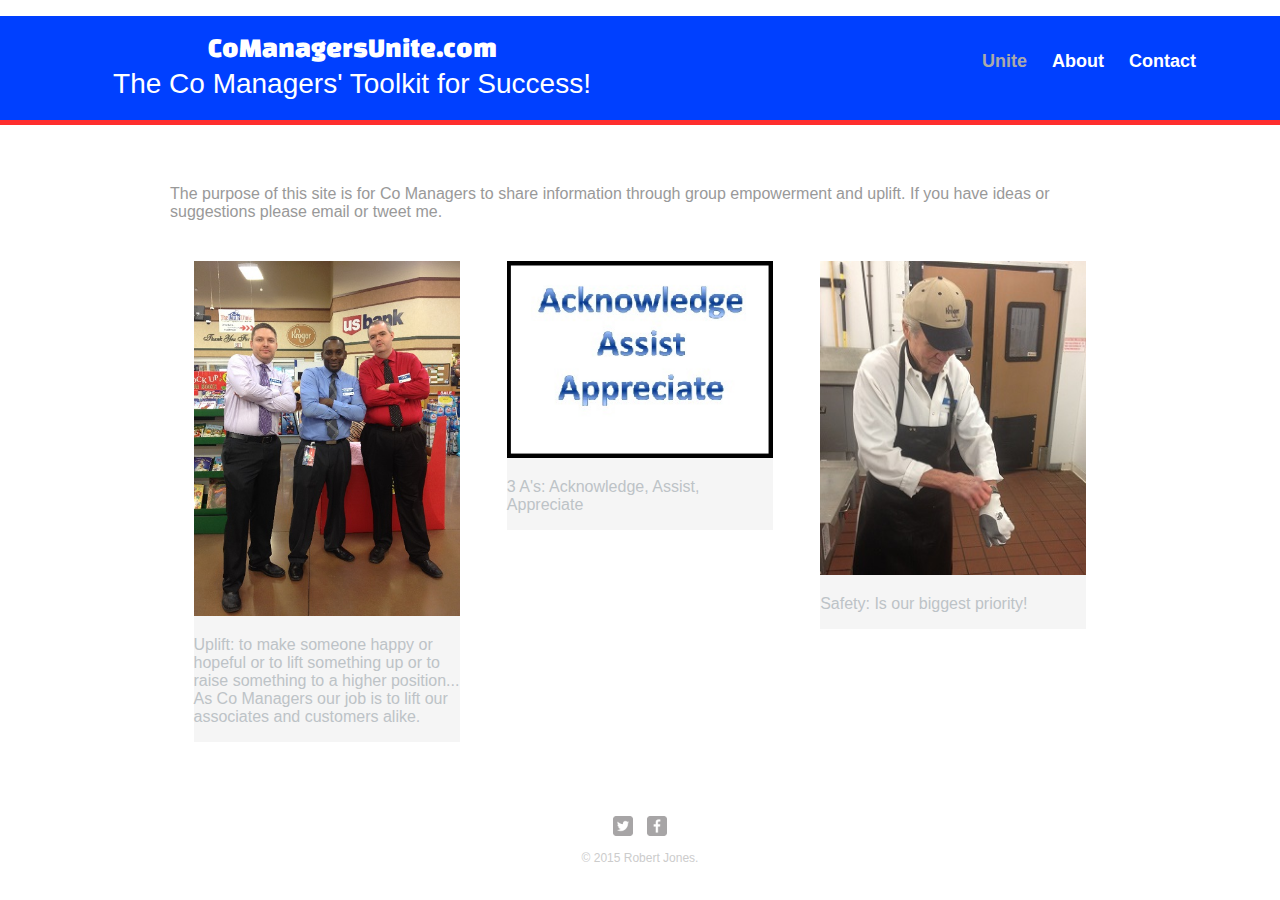
<file: index.html>
<!DOCTYPE html> 
<html>
  <head>
    <meta charset="utf-8">
    <title>Robert Jones | Designer ComanagersUnite.com </title>
    <link rel="stylesheet" href="css/normalize.css">
    <link href='http://fonts.googleapis.com/css?family=Changa+One|Open+Sans:400italic,700italic,400,700,800|Open+Sans+Condensed:300' rel='stylesheet' type='text/css'>
    <link rel="stylesheet" href="css/main.css">
    <link rel="stylesheet" href="css/responsive.css">
    <meta name="viewport" content="width=device-width, initial-scale=1.0">
  </head>
  <body>
    <header>
        <a href="index.html" id="logo">
          <h1>CoManagersUnite.com</h1>
          <h2>The Co Managers' Toolkit for Success!</h2>
       </a> 
       <nav> 
       <ul> 
          <li><a href="index.html" class="selected">Unite</a></li>
          <li><a href="about.html">About</a></li>
          <li><a href="contact.html">Contact</a></li>
      </ul>
      </nav>
      </header>
    <div id="wrapper">
		
	
	
      <section>
        <ul id="gallery"> 
		<p>The purpose of this site is for Co Managers to share information through group empowerment and uplift.  If you have ideas or suggestions please email or tweet me.</p>
          <li>
           
              <img src="img/Cos.jpg" alt="">
              <p>Uplift: to make someone happy or hopeful or to lift something up or to raise something to a higher position... As Co Managers our job is to lift our associates and customers alike.</p>
           
          </li>
		             <li>
          
              <img src="img/3a.jpg" alt="">
              <p>3 A's: Acknowledge, Assist, Appreciate</p>
          
          </li> 
		  
				<script>
					prompt("Follow me on Twitter @Jones_unite", "Enter you twitter name");
					variable = prompt("Enter twitter name", "What are you waiting on?");
				</script>
	
           <li>
           
              <img src="img/IMG_03851.jpg" alt="">
              <p>Safety: Is our biggest priority!</p>
           
          </li>
           
             </ul>
      </section>
      <footer>
        <a href="http://twitter.com/RobJones"><img src="img/twitter-wrap.png" alt="Twitter Logo" class="social-icon"></a>
       
        <a href="http://facebook.com/RobJones"><img src="img/facebook-wrap.png" alt="Facebook Logo" class="social-icon"></a>
      <p>&copy; 2015 Robert Jones.</p>
      </footer>
   </div> 
  </body>
</html>
</file>
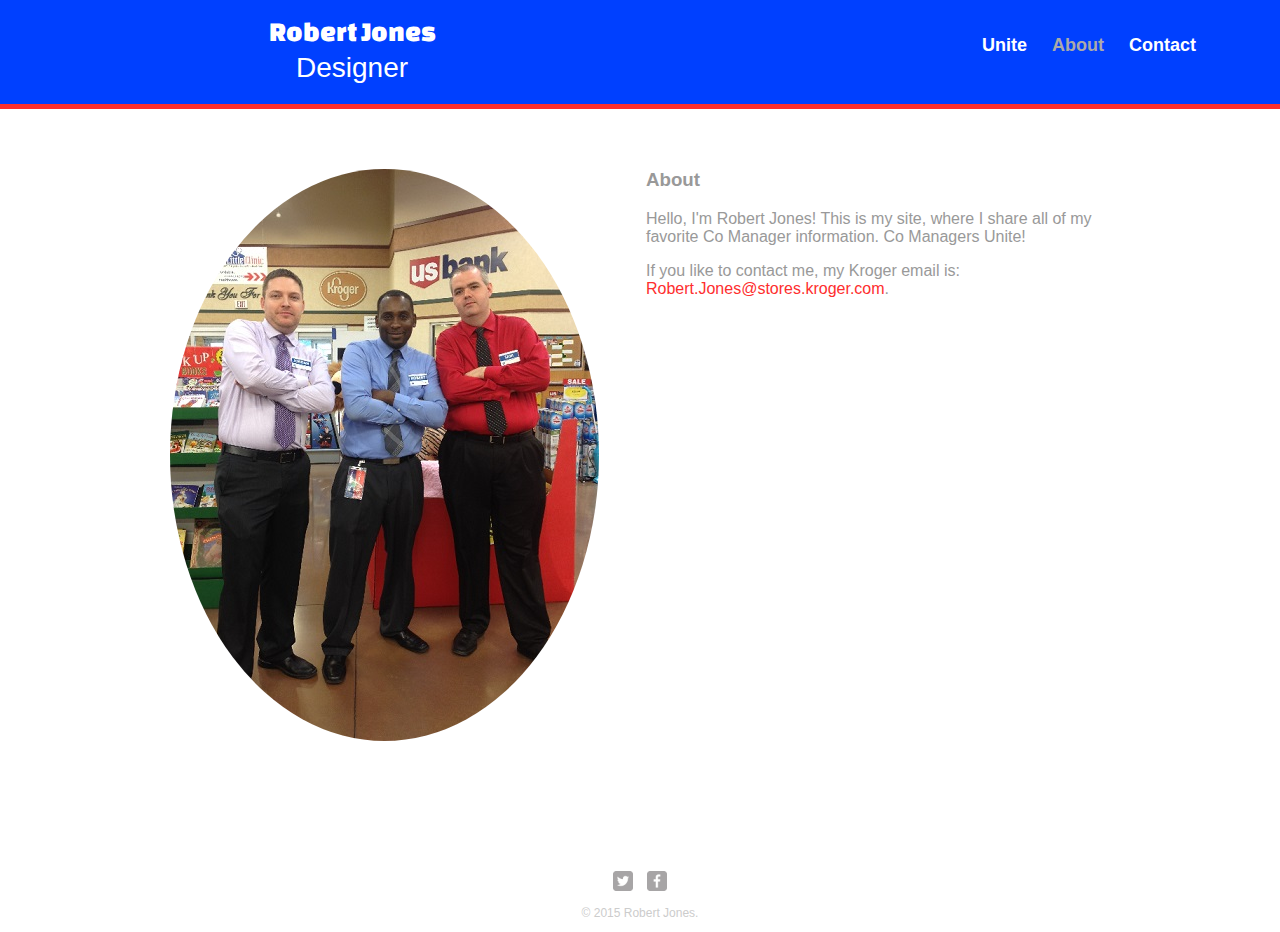
<file: about.html>
<!DOCTYPE html> 
<html>
  <head>
    <meta charset="utf-8">
    <title>Robert Jones | Designer </title>
    <link rel="stylesheet" href="css/normalize.css">
    <link href='http://fonts.googleapis.com/css?family=Changa+One|Open+Sans:400italic,700italic,400,700,800|Open+Sans+Condensed:300' rel='stylesheet' type='text/css'>
    <link rel="stylesheet" href="css/main.css">
    <link rel="stylesheet" href="css/responsive.css">
    <meta name="viewport" content="width=device-width, initial-scale=1.0">
  </head>
  <body>
    <header>
        <a href="index.html" id="logo">
          <h1>Robert Jones</h1>
          <h2> Designer</h2>
       </a> 
       <nav> 
       <ul> 
          <li><a href="index.html">Unite</a></li>
          <li><a href="about.html" class="selected">About</a></li>
          <li><a href="contact.html">Contact</a></li>
      </ul>
      </nav>
      </header>
    <div id="wrapper">
      <section>
        <img src="img/Cos.jpg" alt="Photograph of Robert Jones" class="profile-photo">
        <h3>About</h3>
        <p>Hello, I'm Robert Jones! This is my site, where I share all of my favorite Co Manager information.  Co Managers Unite!</p>
		 <p></p>
       <p>If you like to contact me, my Kroger email is: <a 
        href="mailto:Robert.Jones@stores.kroger.com">Robert.Jones@stores.kroger.com</a>.</p>
      </section>
      <footer>
        <a href="http://twitter.com/RobJones"><img src="img/twitter-wrap.png" alt="Twitter Logo" class="social-icon"></a>
       
        <a href="http://facebook.com/RobJones"><img src="img/facebook-wrap.png" alt="Facebook Logo" class="social-icon"></a>
      <p>&copy; 2015 Robert Jones.</p>
      </footer>
   </div> 
  </body>
</html>
</file>
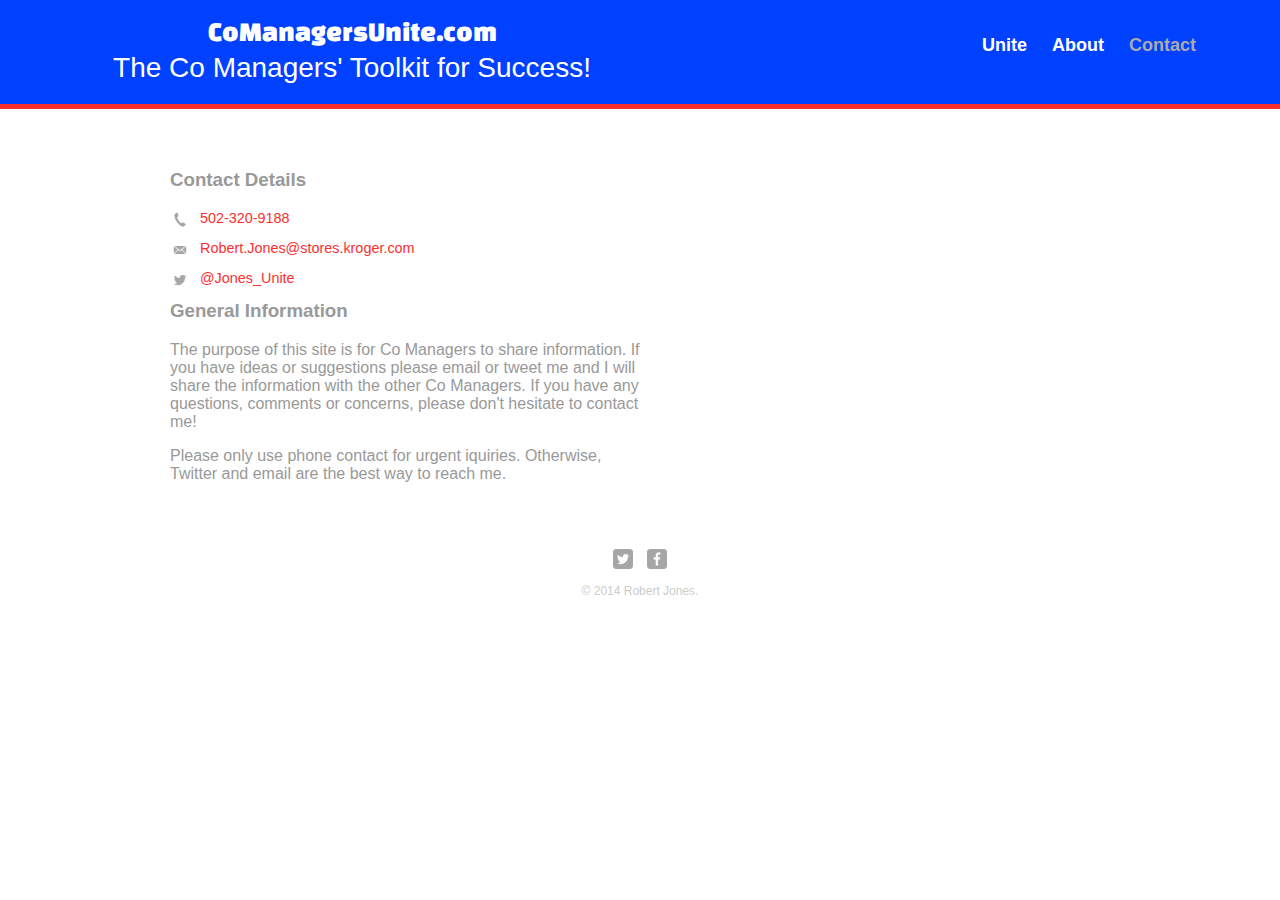
<file: contact.html>
<!DOCTYPE html> 
<html>
  <head>
    <meta charset="utf-8">
    <title>Robert Jones | Designer </title>
    <link rel="stylesheet" href="css/normalize.css">
    <link href='http://fonts.googleapis.com/css?family=Changa+One|Open+Sans:400italic,700italic,400,700,800|Open+Sans+Condensed:300' rel='stylesheet' type='text/css'>
    <link rel="stylesheet" href="css/main.css">
    <link rel="stylesheet" href="css/responsive.css">
    <meta name="viewport" content="width=device-width, initial-scale=1.0">
  </head>
  <body>
    <header>
        <a href="index.html" id="logo">
          <h1>CoManagersUnite.com</h1>
          <h2>The Co Managers' Toolkit for Success!</h2>
       </a> 
       <nav> 
       <ul> 
          <li><a href="index.html">Unite</a></li>
          <li><a href="about.html">About</a></li>
          <li><a href="contact.html" class="selected">Contact</a></li>
      </ul>
      </nav>
      </header>
    <div id="wrapper">
      
      <h3>Contact Details</h3>
      <ul class="contact-info">
      <li class="phone"><a href="tel:502-320-9188">502-320-9188</a></li>
      <li class="mail"><a href="mailto:Robert.Jones@stores.kroger.com">Robert.Jones@stores.kroger.com</a></li>
      <li class="twitter"><a href="http://twitter.com/intent/tweet?screen_name =Jones_Unite">@Jones_Unite</a></li>
      </ul>
	   <section id="primary">
         <h3>General Information</h3>
         <p>The purpose of this site is for Co Managers to share information.  If you have ideas or suggestions please email or tweet me and I will share the information with the other Co Managers. If you have any questions, comments or concerns, please don't hesitate to contact me!</p>
         <p>Please only use phone contact for urgent iquiries. Otherwise, Twitter and email are the best way to reach me.</p>
      </section>
      <section id="secondary">
       </section>
      <footer>
        <a href="http://twitter.com/RobJones"><img src="img/twitter-wrap.png" alt="Twitter Logo" class="social-icon"></a>
       
        <a href="http://facebook.com/RobJones"><img src="img/facebook-wrap.png" alt="Facebook Logo" class="social-icon"></a>
      <p>&copy; 2014 Robert Jones.</p>
      </footer>
   </div> 
  </body>
</html>
</file>
<file: css/main.css>
/***************************************
General
****************************************/

body { 
  
  font-family: 'Open Sans' sans-serif;
  
}

#wrapper {

max-width: 940px;
  margin: 0 auto;
  padding: 0 5%;
}

a {
text-decoration: none;
  }

img {max-width: 100%;
  
}

h3 {
margin: 0 0 1em 0;

}

/***************************************
Heading
****************************************/

header {
float: left;
  margin: 0 0 30px 0;
  padding: 5px 0 0 0;
  width: 100%;
}

logo {
  text-align: center; 
  margin: 0; 
}

h1 {
  text-align: center; /* I had to center the h1 text */
  font-family: 'Changa One', sans-serif;
  margin: 15px 0;
  font-size: 1.75em;
  font-weight: normal;
  line-height: 0.8em;
  
}

h2 {
  text-align: center; /* I had to center the h2 text */
  font-size: 1.75em;
  margin: -5px 0 0;
  font-weight: normal;
  
  
}

/***************************************
Navigation
****************************************/

nav {
text-align: center;
  padding: 10px 0;
  margin: 20px 0 0;
}

nav ul { 

  list-style: none;
  margin: 0 10px;
  padding: 0;
}

nav li {
display: inline-block;
  
}

nav a { 
font-weight: 800;
  padding: 15px 10px;
  
}

/***************************************
Footer
****************************************/

footer {
font-size: 0.75em;
  text-align:center;
  clear: both;
  padding-top: 50px;
  color: #ccc;  

}

.social-icon {
  width: 20px;
  height: 20 px;
  margin: 0 5px;
}
/***************************************
Page: Portfolio
****************************************/

#gallery {
  margin: 0;
  padding: 0;
  list-style: none;
  
}

#gallery li {
  
  float: left;
  width: 45%;
  margin: 2.5%;
  background-color: #f5f5f5;
  color: #bdc3c7;
}

#gallery  li a p { 
 margin: 0;
  padding: 5%;
  font-size: 0.75em;
  color: #bdc3c7;
  
}


/***************************************
Page: about
****************************************/

.profile-photo {
  display: block;
  max-width:none 150px;
  margin: 0 auto 30px;
  border-radius: 100%;
  
}


/***************************************
Page: Contact
****************************************/

.contact-info {
list-style: none;
  padding: 0;
 margin: 0;
  font-size: 0.9em;
}

.contact-info a {
  display: block;
  min-height: 20px;
  background-repeat: no-repeat;
  background-size: 20px 20px;
  padding: 0 0 0 30px;
  margin: 0 0 10px;
}

.contact-info li.phone a {
background-image: url('../img/phone.png');
}

.contact-info li.mail a {
background-image: url('../img/mail.png');
}


.contact-info li.twitter a {
background-image: url('../img/twitter.png');
}





/***************************************
Colors
****************************************/


/* Site Body */
body {
background-color: #fff;
  color: #999;
}


/* Blue Header */
header { 
  background: #0040ff;
  border-color: #fff;
}

/* nav background on mobile */
nav {
  background:#FE2E2E;
}


/* Logo text */
h1, h2 { 
  
  color: #fff;
  
}


/* links */
a {
  color: #FE2E2E;
}

nav a, nav a:visited {
  color: #fff;
}


/* Selected nav Link */
nav a.selected, nav a:hover {
  color: #aaa;
}
</file>
<file: css/responsive.css>
@media screen and (min-width: 480px) {
  
  /***************************************
  Two Column Layout
  ****************************************/  
  
  #primary {
    width: 50%;
    float: left;
  }
  
  #secondary {
   width: 40%;
   float: right;
  }
  
  /***************************************
  3 * 5 = 15 
  100% - 15% = 85%
  85 / 3 = 28.33333333333
  ****************************************/  
  
   /***************************************
  PAGE: PORTFOLIO
  ****************************************/
  
  #gallery li {
  width: 28.3333%;
  }
  
  #gallery li:nth-child(4n) {
  clear:left;
  }
  
  
  /***************************************
  PAGE: ABOUT
  ****************************************/
  
  .profile-photo {
    float: left;
    margin: 0 5% 80px 0;
  }
}

@media screen and (min-width: 660px) {
 
  /***************************************
  HEADER
  ****************************************/ 
   
    nav {
      background: none;
      float: right;
      font-size: 1.125em;
      margin-right: 5%;
      text-align: right;
      width: 45%;
    }
    
    
    #logo {
      float: left;
      margin-left: 5%;  
      text-align: left;
      width: 45%;
    
}
    
    h1 {
      font-size: 2.5;
      }
    
    h2   {
      font-size: 0.825;
      margin-bottom: 20px;
      }
   
    header { 
      border-bottom: 5px  solid #FE2E2E;
      margin-bottom: 60px;
    
    
    
  }
</file>
